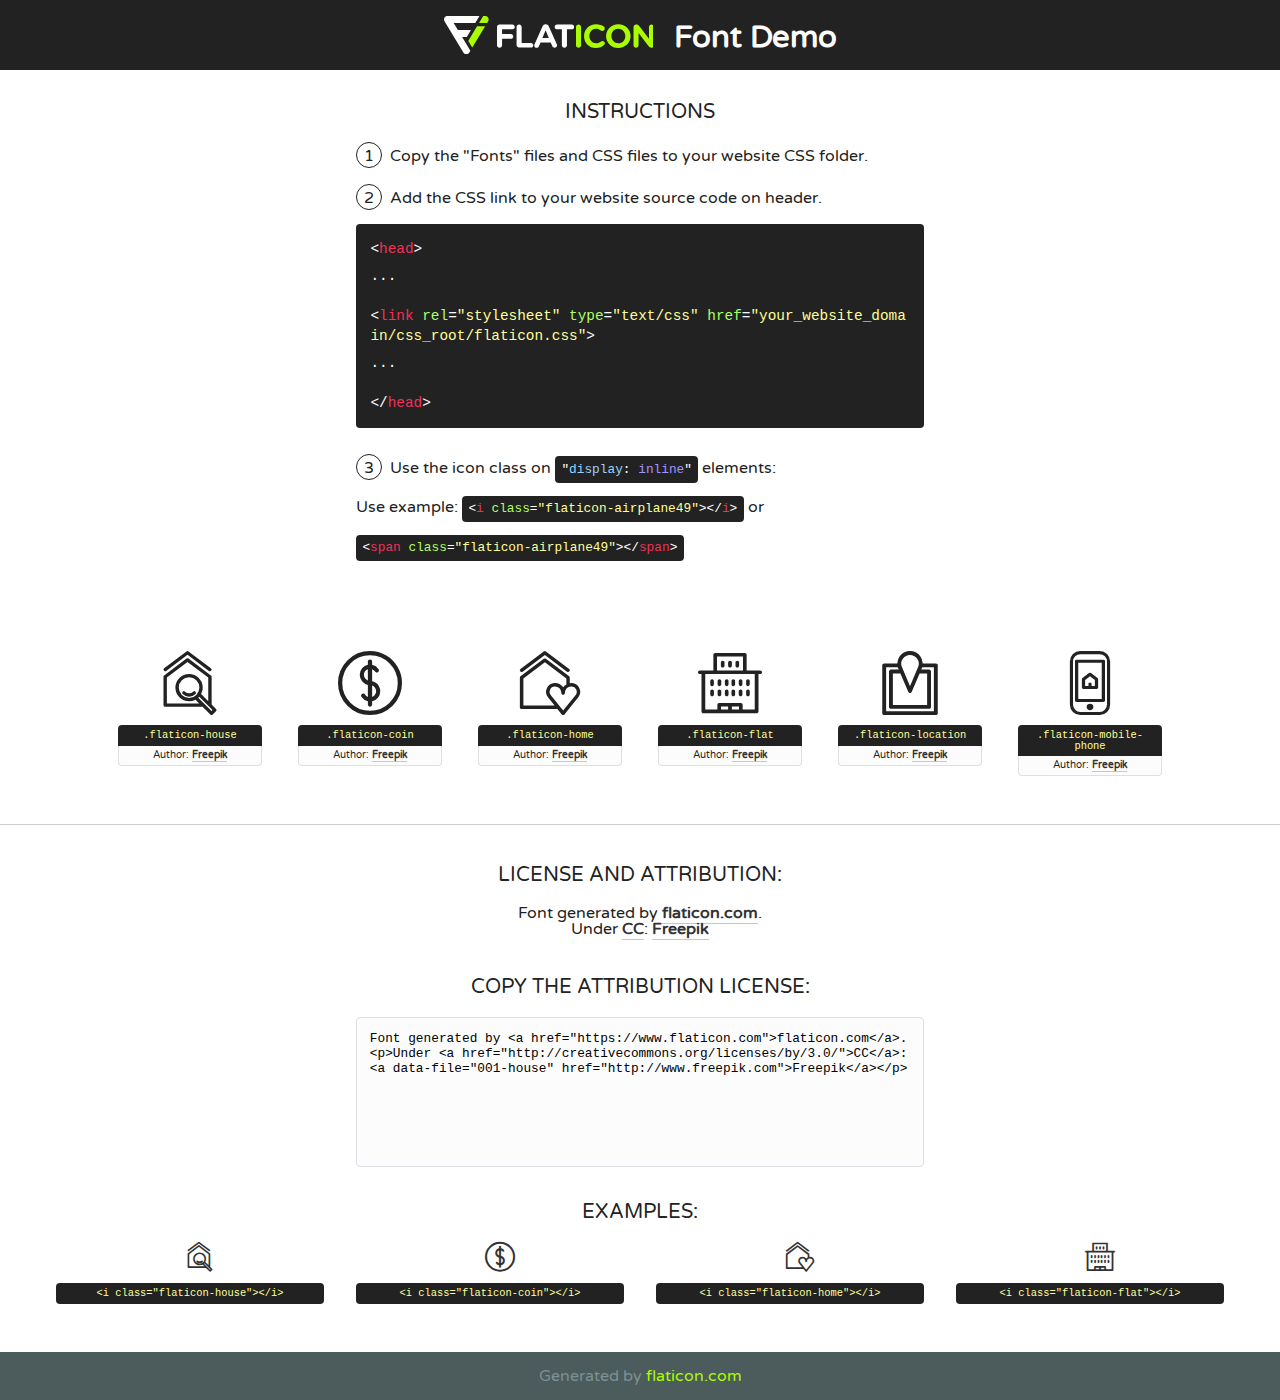
<file: fonts/flaticon/font/flaticon.html>
<!DOCTYPE html>
<!--
  Flaticon icon font: Flaticon
  Creation date: 28/03/2019 08:10
-->
<html>
<!DOCTYPE html>
<html>

<head>
    <title>Flaticon WebFont</title>
    <link href="http://fonts.googleapis.com/css?family=Varela+Round" rel="stylesheet" type="text/css" />
    <link rel="stylesheet" type="text/css" href="flaticon.css">
    <meta charset="UTF-8">
    <style>
    html, body, div, span, applet, object, iframe,
    h1, h2, h3, h4, h5, h6, p, blockquote, pre,
    a, abbr, acronym, address, big, cite, code,
    del, dfn, em, img, ins, kbd, q, s, samp,
    small, strike, strong, sub, sup, tt, var,
    b, u, i, center,
    dl, dt, dd, ol, ul, li,
    fieldset, form, label, legend,
    table, caption, tbody, tfoot, thead, tr, th, td,
    article, aside, canvas, details, embed, 
    figure, figcaption, footer, header, hgroup, 
    menu, nav, output, ruby, section, summary,
    time, mark, audio, video {
        margin: 0;
        padding: 0;
        border: 0;
        font-size: 100%;
        font: inherit;
        vertical-align: baseline;
    }
    /* HTML5 display-role reset for older browsers */
    article, aside, details, figcaption, figure, 
    footer, header, hgroup, menu, nav, section {
        display: block;
    }
    body {
        line-height: 1;
    }
    ol, ul {
        list-style: none;
    }
    blockquote, q {
        quotes: none;
    }
    blockquote:before, blockquote:after,
    q:before, q:after {
        content: '';
        content: none;
    }
    table {
        border-collapse: collapse;
        border-spacing: 0;
    }
    body {
        font-family: 'Varela Round', Helvetica, Arial, sans-serif;
        font-size: 16px;
        color: #222;
    }
    a {
        color: #333;
        border-bottom: 1px solid #a9fd00;
        font-weight: bold;
        text-decoration: none;
    }
    * {
        -moz-box-sizing: border-box;
        -webkit-box-sizing: border-box;
        box-sizing: border-box;
        margin: 0;
        padding: 0;
    }
    [class^="flaticon-"]:before, [class*=" flaticon-"]:before, [class^="flaticon-"]:after, [class*=" flaticon-"]:after {
        font-family: Flaticon;
        font-size: 30px;
        font-style: normal;
        margin-left: 20px;
        color: #333;
    }
    .wrapper {
        max-width: 600px;
        margin: auto;
        padding: 0 1em;
    }
    .title {
        font-size: 1.25em;
        text-align: center;
        margin-bottom: 1em;
        text-transform: uppercase;
    }
    header {
        text-align: center;
        background-color: #222;
        color: #fff;
        padding: 1em;
    }
    header .logo {
        width: 210px;
        height: 38px;
        display: inline-block;
        vertical-align: middle;
        margin-right: 1em;
        border: none;
    }
    header strong {
        font-size: 1.95em;
        font-weight: bold;
        vertical-align: middle;
        margin-top: 5px;
        display: inline-block;
    }
    .demo {
        margin: 2em auto;
        line-height: 1.25em;
    }
    .demo ul li {
        margin-bottom: 1em;
    }
    .demo ul li .num {
        color: #222;
        border-radius: 20px;
        display: inline-block;
        width: 26px;
        padding: 3px;
        height: 26px;
        text-align: center;
        margin-right: 0.5em;
        border: 1px solid #222;
    }
    .demo ul li code {
        background-color: #222;
        border-radius: 4px;
        padding: 0.25em 0.5em;
        display: inline-block;
        color: #fff;
        font-family: Consolas,Monaco,Lucida Console,Liberation Mono,DejaVu Sans Mono,Bitstream Vera Sans Mono,Courier New, monospace;
        font-weight: lighter;
        margin-top: 1em;
        font-size: 0.8em;
        word-break: break-all;
    }
    .demo ul li code.big {
        padding: 1em;
        font-size: 0.9em;
    }
    .demo ul li code .red {
        color: #EF3159;
    }
    .demo ul li code .green {
        color: #ACFF65;
    }
    .demo ul li code .yellow {
        color: #FFFF99;
    }
    .demo ul li code .blue {
        color: #99D3FF;
    }
    .demo ul li code .purple {
        color: #A295FF;
    }
    .demo ul li code .dots {
        margin-top: 0.5em;
        display: block;
    }
    #glyphs {
        border-bottom: 1px solid #ccc;
        padding: 2em 0;
        text-align: center;
    }
    .glyph {
        display: inline-block;
        width: 9em;
        margin: 1em;
        text-align: center;
        vertical-align: top;
        background: #FFF;
    }
    .glyph .glyph-icon {
        padding: 10px;
        display: block;
        font-family:"Flaticon";
        font-size: 64px;
        line-height: 1;
    }
    .glyph .glyph-icon:before {
        font-size: 64px;
        color: #222;
        margin-left: 0;
    }
    .class-name {
        font-size: 0.65em;
        background-color: #222;
        color: #fff;
        border-radius: 4px 4px 0 0;
        padding: 0.5em;
        color: #FFFF99;
        font-family: Consolas,Monaco,Lucida Console,Liberation Mono,DejaVu Sans Mono,Bitstream Vera Sans Mono,Courier New, monospace;
    }
    .author-name {
        font-size: 0.6em;
        background-color: #fcfcfd;
        border: 1px solid #DEDEE4;
        border-top: 0;
        border-radius: 0 0 4px 4px;
        padding: 0.5em;
    }
    .class-name:last-child {
        font-size: 10px;
        color:#888;
    }
    .class-name:last-child a {
        font-size: 10px;
        color:#555;
    }
    .class-name:last-child a:hover {
        color:#a9fd00;
    }
    .glyph > input {
        display: block;
        width: 100px;
        margin: 5px auto;
        text-align: center;
        font-size: 12px;
        cursor: text;
    }
    .glyph > input.icon-input {
        font-family:"Flaticon";
        font-size: 16px;
        margin-bottom: 10px;
    }
    .attribution .title {
        margin-top: 2em;
    }
    .attribution textarea {
        background-color: #fcfcfd;
        padding: 1em;
        border: none;
        box-shadow: none;
        border: 1px solid #DEDEE4;
        border-radius: 4px;
        resize: none;
        width: 100%;
        height: 150px;
        font-size: 0.8em;
        font-family: Consolas,Monaco,Lucida Console,Liberation Mono,DejaVu Sans Mono,Bitstream Vera Sans Mono,Courier New, monospace;
        -webkit-appearance: none;
    }
    .iconsuse {
        margin: 2em auto;
        text-align: center;
        max-width: 1200px;
    }
    .iconsuse:after {
        content: '';
        display: table;
        clear: both;
    }
    .iconsuse .image {
        float: left;
        width: 25%;
        padding: 0 1em;
    }
    .iconsuse .image p {
        margin-bottom: 1em;
    }
    .iconsuse .image span {
        display: block;
        font-size: 0.65em;
        background-color: #222;
        color: #fff;
        border-radius: 4px;
        padding: 0.5em;
        color: #FFFF99;
        margin-top: 1em;
        font-family: Consolas,Monaco,Lucida Console,Liberation Mono,DejaVu Sans Mono,Bitstream Vera Sans Mono,Courier New, monospace;
    }
    #footer {
        text-align: center;
        background-color: #4C5B5C;
        color: #7c9192;
        padding: 1em;
    }
    #footer a {
        border: none;
        color: #a9fd00;
        font-weight: normal;
    }
    @media (max-width: 960px) {
        .iconsuse .image {
            width: 50%;
        }
    }
    @media (max-width: 560px) {
        .iconsuse .image {
            width: 100%;
        }
    }
    </style>
</head>

<body class="characters-off">

    <header>
        <a href="https://www.flaticon.com" target="_blank" class="logo">
            <svg version="1.1" xmlns="http://www.w3.org/2000/svg" xmlns:xlink="http://www.w3.org/1999/xlink" xmlns:a="http://ns.adobe.com/AdobeSVGViewerExtensions/3.0/" viewBox="0 0 560.875 102.036" enable-background="new 0 0 560.875 102.036" xml:space="preserve">
                <defs>
                </defs>
                <g>
                    <g class="letters">
                        <path fill="#ffffff" d="M141.596,29.675c0-3.777,2.985-6.767,6.764-6.767h34.438c3.426,0,6.15,2.728,6.15,6.15
                        c0,3.43-2.724,6.149-6.15,6.149h-27.674v13.091h23.719c3.429,0,6.151,2.724,6.151,6.15c0,3.43-2.723,6.149-6.151,6.149h-23.719
                        v17.574c0,3.773-2.986,6.761-6.764,6.761c-3.779,0-6.764-2.989-6.764-6.761V29.675z"></path>
                        <path fill="#ffffff" d="M193.844,29.149c0-3.781,2.985-6.767,6.764-6.767c3.776,0,6.763,2.985,6.763,6.767v42.957h25.039
                        c3.426,0,6.149,2.726,6.149,6.153c0,3.425-2.723,6.15-6.149,6.15h-31.802c-3.779,0-6.764-2.986-6.764-6.768V29.149z"></path>
                        <path fill="#ffffff" d="M241.891,75.71l21.438-48.407c1.492-3.341,4.215-5.357,7.906-5.357h0.792
                        c3.686,0,6.323,2.017,7.815,5.357l21.439,48.407c0.436,0.967,0.701,1.845,0.701,2.723c0,3.602-2.809,6.501-6.414,6.501
                        c-3.161,0-5.269-1.845-6.499-4.655l-4.132-9.661h-27.059l-4.301,10.102c-1.144,2.631-3.426,4.214-6.237,4.214
                        c-3.517,0-6.24-2.81-6.24-6.325C241.1,77.64,241.451,76.677,241.891,75.71z M279.932,58.666l-8.521-20.297l-8.526,20.297H279.932
                        z"></path>
                        <path fill="#ffffff" d="M314.864,35.387H301.86c-3.429,0-6.239-2.813-6.239-6.238c0-3.429,2.811-6.24,6.239-6.24h39.533
                        c3.426,0,6.237,2.811,6.237,6.24c0,3.425-2.811,6.238-6.237,6.238h-13.001v42.785c0,3.773-2.99,6.761-6.764,6.761
                        c-3.779,0-6.764-2.989-6.764-6.761V35.387z"></path>
                        <path fill="#A9FD00" d="M352.615,29.149c0-3.781,2.985-6.767,6.767-6.767c3.774,0,6.761,2.985,6.761,6.767v49.024
                        c0,3.773-2.987,6.761-6.761,6.761c-3.781,0-6.767-2.989-6.767-6.761V29.149z"></path>
                        <path fill="#A9FD00" d="M374.132,53.836v-0.179c0-17.481,13.178-31.801,32.065-31.801c9.22,0,15.459,2.458,20.557,6.238
                        c1.402,1.054,2.637,2.985,2.637,5.357c0,3.692-2.985,6.59-6.681,6.59c-1.845,0-3.071-0.702-4.044-1.319
                        c-3.776-2.813-7.729-4.393-12.562-4.393c-10.364,0-17.831,8.611-17.831,19.154v0.173c0,10.542,7.291,19.329,17.831,19.329
                        c5.715,0,9.492-1.756,13.359-4.834c1.049-0.874,2.458-1.491,4.039-1.491c3.429,0,6.325,2.813,6.325,6.236
                        c0,2.106-1.056,3.78-2.282,4.834c-5.539,4.834-12.036,7.733-21.878,7.733C387.572,85.464,374.132,71.493,374.132,53.836z"></path>
                        <path fill="#A9FD00" d="M433.009,53.836v-0.179c0-17.481,13.79-31.801,32.766-31.801c18.981,0,32.592,14.143,32.592,31.628v0.173
                        c0,17.483-13.785,31.807-32.769,31.807C446.625,85.464,433.009,71.32,433.009,53.836z M484.224,53.836v-0.179
                        c0-10.539-7.725-19.326-18.626-19.326c-10.893,0-18.449,8.611-18.449,19.154v0.173c0,10.542,7.73,19.329,18.626,19.329
                        C476.676,72.986,484.224,64.378,484.224,53.836z"></path>
                        <path fill="#A9FD00" d="M506.233,29.321c0-3.774,2.99-6.763,6.767-6.763h1.401c3.252,0,5.183,1.583,7.029,3.953l26.093,34.265
                        V29.059c0-3.692,2.99-6.677,6.681-6.677c3.683,0,6.671,2.985,6.671,6.677v48.934c0,3.78-2.987,6.765-6.764,6.765h-0.436
                        c-3.257,0-5.188-1.581-7.034-3.953l-27.056-35.492v32.944c0,3.687-2.985,6.676-6.678,6.676c-3.683,0-6.673-2.989-6.673-6.676
                        V29.321z"></path>
                    </g>
                    <g class="insignia">
                        <path fill="#ffffff" d="M48.372,56.137h12.517l11.156-18.537H37.186L25.688,18.539h57.825L94.668,0H9.271
                        C5.925,0,2.842,1.801,1.198,4.716c-1.644,2.907-1.593,6.482,0.134,9.343l50.38,83.501c1.678,2.781,4.689,4.476,7.938,4.476
                        c3.246,0,6.257-1.695,7.935-4.476l2.898-4.804L48.372,56.137z"></path>
                        <g class="i">
                            <path fill="#A9FD00" d="M93.575,18.539h0.031v0.004l21.652,0.004l2.705-4.488c1.727-2.861,1.778-6.436,0.133-9.343
                            C116.454,1.801,113.371,0,110.026,0h-5.294L93.575,18.539z"></path>
                            <polygon fill="#A9FD00" points="88.291,27.356 64.725,66.486 75.519,84.404 109.942,27.356"></polygon>
                        </g>
                    </g>
                </g>
            </svg>
        </a>
        <strong>Font Demo</strong>
    </header>


    <section class="demo wrapper">

        <p class="title">Instructions</p>

        <ul>
            <li>
                <span class="num">1</span>Copy the "Fonts" files and CSS files to your website CSS folder.
            </li>
            <li>
                <span class="num">2</span>Add the CSS link to your website source code on header.
                <code class="big">
                    &lt;<span class="red">head</span>&gt;
                    <br/><span class="dots">...</span>
                    <br/>&lt;<span class="red">link</span> <span class="green">rel</span>=<span class="yellow">"stylesheet"</span> <span class="green">type</span>=<span class="yellow">"text/css"</span> <span class="green">href</span>=<span class="yellow">"your_website_domain/css_root/flaticon.css"</span>&gt;
                    <br/><span class="dots">...</span>
                    <br/>&lt;/<span class="red">head</span>&gt;
                </code>
            </li>

            <li>
                <p>
                    <span class="num">3</span>Use the icon class on <code>"<span class="blue">display</span>:<span class="purple"> inline</span>"</code> elements:
                    <br />
                    Use example: <code>&lt;<span class="red">i</span> <span class="green">class</span>=<span class="yellow">&quot;flaticon-airplane49&quot;</span>&gt;&lt;/<span class="red">i</span>&gt;</code> or <code>&lt;<span class="red">span</span> <span class="green">class</span>=<span class="yellow">&quot;flaticon-airplane49&quot;</span>&gt;&lt;/<span class="red">span</span>&gt;</code>
            </li>
        </ul>

    </section>




   <section id="glyphs">          
    
      
        <div class="glyph"><div class="glyph-icon flaticon-house"></div>
            <div class="class-name">.flaticon-house</div>
            <div class="author-name">Author: <a data-file="001-house" href="http://www.freepik.com">Freepik</a> </div> 
        </div>        
        
        <div class="glyph"><div class="glyph-icon flaticon-coin"></div>
            <div class="class-name">.flaticon-coin</div>
            <div class="author-name">Author: <a data-file="002-coin" href="http://www.freepik.com">Freepik</a> </div> 
        </div>        
        
        <div class="glyph"><div class="glyph-icon flaticon-home"></div>
            <div class="class-name">.flaticon-home</div>
            <div class="author-name">Author: <a data-file="003-home" href="http://www.freepik.com">Freepik</a> </div> 
        </div>        
        
        <div class="glyph"><div class="glyph-icon flaticon-flat"></div>
            <div class="class-name">.flaticon-flat</div>
            <div class="author-name">Author: <a data-file="004-flat" href="http://www.freepik.com">Freepik</a> </div> 
        </div>        
        
        <div class="glyph"><div class="glyph-icon flaticon-location"></div>
            <div class="class-name">.flaticon-location</div>
            <div class="author-name">Author: <a data-file="005-location" href="http://www.freepik.com">Freepik</a> </div> 
        </div>        
        
        <div class="glyph"><div class="glyph-icon flaticon-mobile-phone"></div>
            <div class="class-name">.flaticon-mobile-phone</div>
            <div class="author-name">Author: <a data-file="006-mobile-phone" href="http://www.freepik.com">Freepik</a> </div> 
        </div>        
        

    </section>



    <section class="attribution wrapper"   style="text-align:center;">

      <div class="title">License and attribution:</div><div class="attrDiv">Font generated by <a href="https://www.flaticon.com">flaticon.com</a>. <div><p>Under <a href="http://creativecommons.org/licenses/by/3.0/">CC</a>: <a data-file="001-house" href="http://www.freepik.com">Freepik</a></p>  </div>
      </div>
      <div class="title">Copy the Attribution License:</div>

    <textarea onclick="this.focus();this.select();">Font generated by &lt;a href=&quot;https://www.flaticon.com&quot;&gt;flaticon.com&lt;/a&gt;. <p>Under <a href="http://creativecommons.org/licenses/by/3.0/">CC</a>: <a data-file="001-house" href="http://www.freepik.com">Freepik</a></p>  
     </textarea>

    </section>

    <section class="iconsuse">

          <div class="title">Examples:</div>            
             
            <div class="image">
                <p>
                    <i class="glyph-icon flaticon-house"></i> 
                    <span>&lt;i class=&quot;flaticon-house&quot;&gt;&lt;/i&gt;</span>
                </p>
            </div>
            
            <div class="image">
                <p>
                    <i class="glyph-icon flaticon-coin"></i> 
                    <span>&lt;i class=&quot;flaticon-coin&quot;&gt;&lt;/i&gt;</span>
                </p>
            </div>
            
            <div class="image">
                <p>
                    <i class="glyph-icon flaticon-home"></i> 
                    <span>&lt;i class=&quot;flaticon-home&quot;&gt;&lt;/i&gt;</span>
                </p>
            </div>
            
            <div class="image">
                <p>
                    <i class="glyph-icon flaticon-flat"></i> 
                    <span>&lt;i class=&quot;flaticon-flat&quot;&gt;&lt;/i&gt;</span>
                </p>
            </div>
                       
        </div>
                            
    </section>

<div id="footer">
    <div>Generated by <a href="https://www.flaticon.com">flaticon.com</a>
    </div>
</div>



</body>
</html>
</file>
<file: fonts/flaticon/font/flaticon.css>
/*
  	Flaticon icon font: Flaticon
  	Creation date: 28/03/2019 08:10
  	*/

@font-face {
  font-family: "Flaticon";
  src: url("./Flaticon.eot");
  src: url("./Flaticon.eot?#iefix") format("embedded-opentype"),
       url("./Flaticon.woff2") format("woff2"),
       url("./Flaticon.woff") format("woff"),
       url("./Flaticon.ttf") format("truetype"),
       url("./Flaticon.svg#Flaticon") format("svg");
  font-weight: normal;
  font-style: normal;
}

@media screen and (-webkit-min-device-pixel-ratio:0) {
  @font-face {
    font-family: "Flaticon";
    src: url("./Flaticon.svg#Flaticon") format("svg");
  }
}

[class^="flaticon-"]:before, [class*=" flaticon-"]:before,
[class^="flaticon-"]:after, [class*=" flaticon-"]:after {   
  font-family: Flaticon;
        font-style: normal;
  font-weight: normal;
  font-variant: normal;
  text-transform: none;
  line-height: 1;

  /* Better Font Rendering =========== */
  -webkit-font-smoothing: antialiased;
  -moz-osx-font-smoothing: grayscale;
}

.flaticon-house:before { content: "\f100"; }
.flaticon-coin:before { content: "\f101"; }
.flaticon-home:before { content: "\f102"; }
.flaticon-flat:before { content: "\f103"; }
.flaticon-location:before { content: "\f104"; }
.flaticon-mobile-phone:before { content: "\f105"; }
</file>
